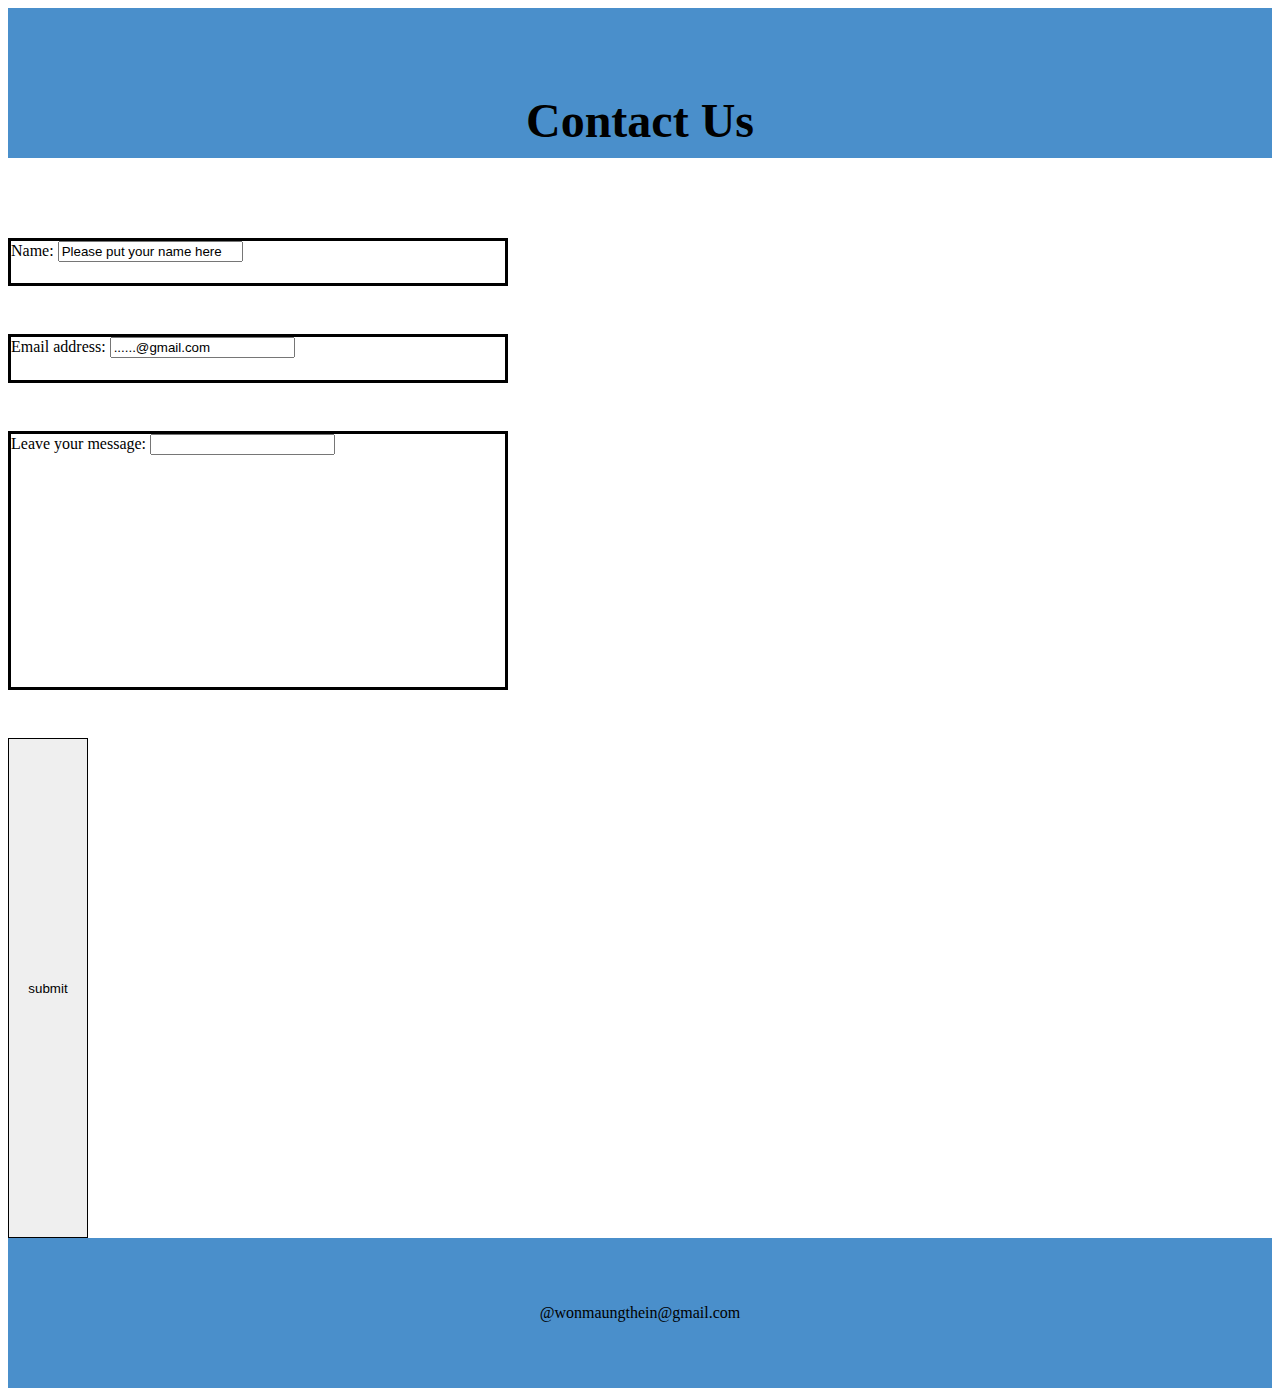
<file: contact-form.html>
<!DOCTYPE html>
<html>
<head>
    <title>ContactForm</title>
    <link rel="stylesheet" type="text/css" href="main.css">
    <link rel="stylesheet" href="https://maxcdn.bootstrapcdn.com/bootstrap/4.0.0-alpha.6/css/bootstrap.min.css" integrity="sha384-rwoIResjU2yc3z8GV/NPeZWAv56rSmLldC3R/AZzGRnGxQQKnKkoFVhFQhNUwEyJ" crossorigin="anonymous">
</head>
<body>
    <header>
        <h1>Contact Us</h1>
    </header>
    <div class="Mainpage">
        <div class="ContactForm"> 
                    <form action="">
                        <user>
                            Name: <input type="text" name="Please put your name here" value="Please put your name here" >
                        </user>
                        <email>
                            Email address: <input type="text" name="emailaddress" value="......@gmail.com">
                        </email>
                        <message>
                            Leave your message: <input type="text" name="Leave your message" value="">
                        </message> 

                        <button class="btn btn-primary" input type="submit">submit</button>
                    </form>
                </div>
        </div>
    <footer>
        @wonmaungthein@gmail.com
    </footer>
</body>
</html>
</file>
<file: main.css>
.site-header-container{
  background-color:#3f7bbf;
  /* padding: 50px; */
  /* padding-left:250px; */
  /* padding-right:0px; */
  padding-bottom: 42px;
  padding-top: 17px;
  margin-top: -20px;
  margin-bottom: 7px;
  height: -1px;
  margin-bottom: 10erm;
  width: 100%;
  /*border: 3px solid;*/
}

h1 {
    text-align: center;
}

body {
    display: flex;
    flex-direction: column;
    align-items: space-between;
}

header {
    display: flex;
    align-items: center;
    justify-content: center;
    background: #4A8FCB;
    height: 150px;
}

.Article.One:first-child {
  background:#F1C40F;
}

.btn {
  width: 41%;
  height: 62%;
  /* justify-content: center; */
  padding-left: -9px;
  padding-right: -11px;
  /* padding-top:0px; */
  padding-bottom:30ps;
  border: 1px solid;
  height: 30px;
  width: 80px;

}

Message {
    border: solid;
    height: 300px;
     margin-bottom: 3rem;
}

User {
    border: solid;
    height: 50px;
    margin-bottom: 3rem;
}

email {
    margin-bottom: 3rem;
}

Email {
    border: solid;
    height: 50px;
}

.Navbar {
  /* float: right; */
  justify-content: center;
  align-items: center;
  width: 100%;
  /*border: 3px solid;*/
  height: 100%;
  /*background-color: yellow;*/
  margin-bottom: 0%;
  display: flex;
  flex-direction: column;
}

/*navbar navbar-light bg-faded*/
.btn:hover,
.btn:focus {
  background: #F4D03F;
}

.MainTitle{
  background-color:#3f7bbf;
  border-color:black;
  /*padding: 50px;
  padding-left:150px;
  padding-right:0px;
  padding-bottom:120px;
  margin-top:0px;
  margin-bottom:0px;
  height: 10px;
  /*width: 100%;*/
}

h1{
  text-align: center;
  padding-top: 8%;
  font-size: -webkit-xxx-large;
}

.MainPage {
  background-color: #01ffff;
  padding-left: 50px;
  padding-right: 50px;
  padding-bottom: 50px;
  padding-top:30px;
  width: 100%;
  display: flex;
  border: 2px solid black;
  height: 1000px;
  justify-content: center;
  background-color: #FFC300;
}

form {
    display: flex;
    flex-direction: column;
    width: 500px;
    height: 1000px;
    padding-top: 5rem;
}

.FooterBlock {
  width: 100px;
  height: 114px;
  margin-top: 0px;
  background-color: #3F7BBF;
  /*border: 3px solid;*/
}

img {
  min-width: 150px;
  min-height: 150px;
  max-width: 150px; 
  max-height:150px;
  padding-left: 0px;
}

h4 {
  margin-left: 8%;
  font-size: larger;
}

.MainFlexbox {
  display: flex;
  flex-direction: column;
  width: 100%;
  /*border: 3px solid;*/
  /*padding-left:;*/
  height: 1790px;
}

.Content {
  display: flex;
  flex-direction: row;
  flex-wrap: wrap;
  height: 42%;
  width: 100%;
  /*border: 3px solid;*/
  padding-left: 0px;
}

.Sidebar {
  background-color: palevioletred;
  /* padding-left: 10px; */
  /* padding-right: 10px; */
  width: 100%;
  height: 675px;
  /* margin: auto; */
  /*border: 3px solid;*/
  padding-left: 2%;
}

.Article {
  display: flex;
  flex-direction: column;
  width: 100%;
  /*border: 3px solid;*/
  margin-bottom: 0%;
  /*border: 3px solid;*/
  padding-left: 2%;
  padding-right: 2%;
  height: 703px;
}

.FooterBlock {
  width: 103%;
  display: flex;
  justify-content: center;
  align-items: center;
}

@media screen and (min-width: 768px) {
.Content {
  display: flex;
  flex-direction: row;
  width: 100%;
  height: 1900px;
}

.column-R {
  display: flex;
  height: 820px;
  float: right;
  margin-bottom: -30px;
  /*border: 3px solid;*/
  width: 100%;
}

.column-l {
  float: left;
  display: flex;
  /* border: 3px solid; */
  width: 100%;
  padding-bottom: 16%;
  height: 48%;
}

.FooterBlock {
  width: 100%;
  display: flex;
  justify-content: flex-start;
  align-items: center;
  height: 140px;
}

.Sidebar {
  background-color: palevioletred;
  /* padding-left: 10px; */
  padding-right: 0%;
  width: 100%;
  height: 273px;
  /* margin: auto; */
  /*border: 3px solid;*/
  padding-left: 2%;
}

h4 {
  padding-left: 1%;
  padding-left: 4rem;
}

@media screen and (min-width: 950px) {
  .body {
    width: 100%;
  }
  
  .Navbar {
    display: flex;
    flex-direction: row;
  }

  .btn {
    height: 59%;
  }

  .MainFlexbox {
    display: flex;
    flex-direction: row;
    width: 100%;
    padding-bottom: 2%;
    height: 139%;
    /* border: solid; */
  }
 
 .Content {
   display: flex;
   flex-direction: row;
   width: 87%;
   height: 1224px;
 }

 .Sidebar {
   display: flex;
   flex-direction: column;
   width: 231px;
   height: 1%;
   padding-right: 2%;
   flex-direction: column;
   }

.column-R {
  width: 100%;
  height: 61%;
  /* border: solid; */
}

.column-l {
  width: 100%;
  height: 58%;
}

h4 {
  /* border: solid; */
  margin-left: 30%;
}

footer {
    display: flex;
    align-items: center;
    justify-content: center;
    background: #4A8FCB;
    height: 150px;
}

.FooterBlock {
  /* border: solid; */
  height: 145px;
}

@media screen and (min-width: 1020px) {
  .site-header-container {
    width: 100%;
    height: 60%;
  }

  .bg-faded {
    background-color: #f7f7f7;
    display: flex;
    flex-direction: row;
  }

  .MainFlexbox {
    display: flex;
    flex-direction: row;
    width: 100%;
    height: 100%;
  }

.column-l {
  height: 46%;
}

.MainTitle {
  height: 115px;
}

h1 {
  padding-top: 6%;
}

.Content {
  width: 100%;
  display: flex;
  flex-direction: row;
  height: 1455px;
}

.Navbar {
  display: flex;
  flex-direction: row;
  height: -1%;  
}

.Article .column-l {
  width: 49%;
  height: 30%;
}

.column-R {
  width: 100%;
  height: 52%;
}

.Article .column-R {
  height: 40%;
}

.Sidebar {
  width: 25%;
  flex-direction: column;
  height: 20%;
  padding-right: 4%;
}

}
</file>
